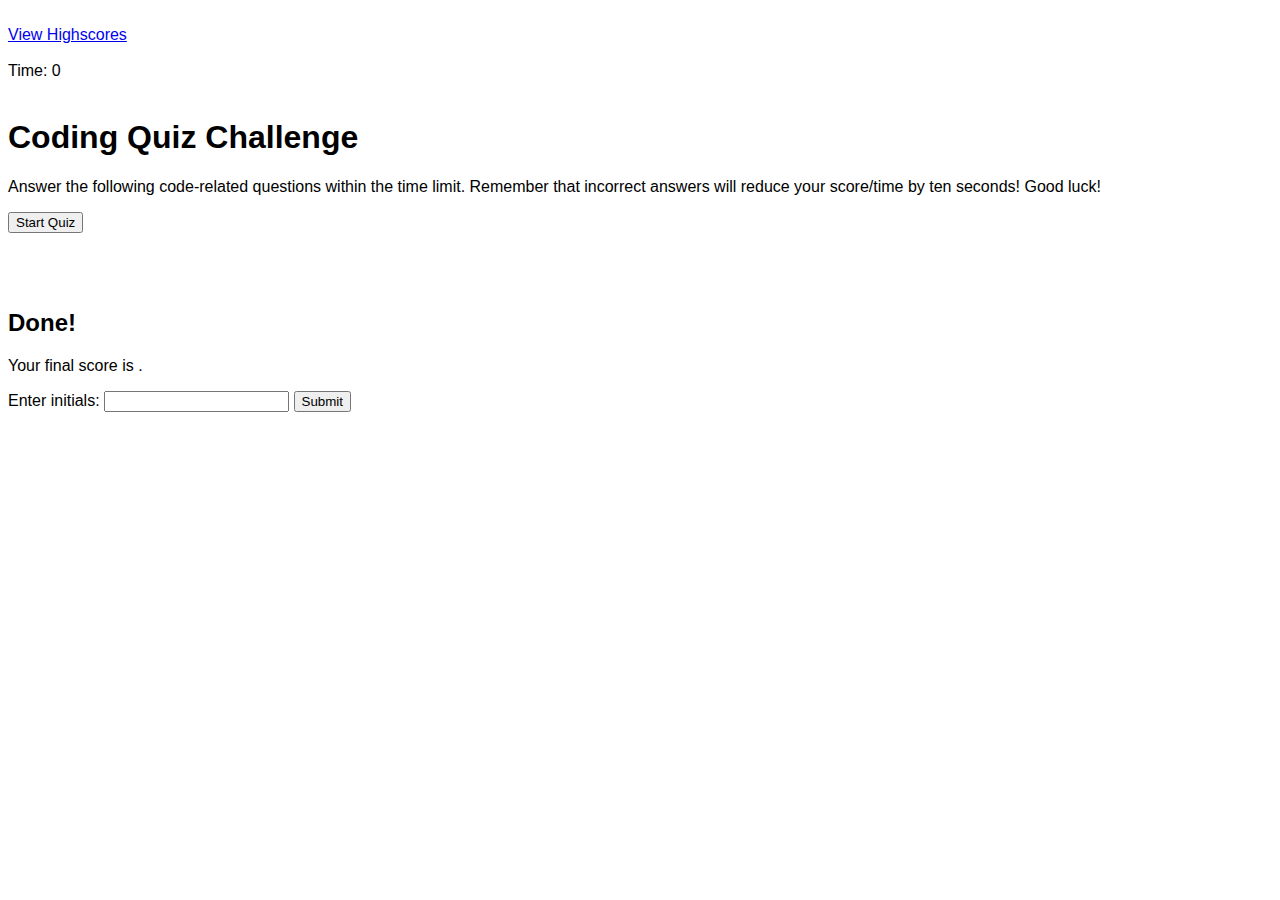
<file: index.html>
<!DOCTYPE html>
<html lang="en">
  <head>
    <meta charset="UTF-8" />
    <meta name="viewport" content="width=device-width, initial-scale=1.0" />
    <meta http-equiv="X-UA-Compatible" content="ie=edge" />
    <title>Coding Quiz</title>
    ​
    <link rel="stylesheet" href="styles.css" />
  </head>
  ​
  <body>
    <div class="scores"><a href="highscores.html">View Highscores</a></div>
    ​
    <div class="timer">Time: <span id="time">0</span></div>
    ​
    <div class="wrapper">
      <div id="start-screen" class="start">
        <h1>Coding Quiz Challenge</h1>
        <p>
          Answer the following code-related questions within the time limit.
          Remember that incorrect answers will reduce your score/time by ten
          seconds! Good luck!
        </p>
        <button id="start">Start Quiz</button>
      </div>
      ​
      <div id="questions" class="hide">
        <h2 id="question-title"></h2>
        <div id="choices" class="choices"></div>
      </div>
      ​
      <div id="end-screen" class="hide">
        <h2>Done!</h2>
        <p>Your final score is <span id="final-score"></span>.</p>
        <p>
          Enter initials: <input type="text" id="initials" max="3" />
          <button id="submit">Submit</button>
        </p>
      </div>
      ​
      <div id="feedback" class="feedback hide"></div>
    </div>
    ​
    <script src="questions.js"></script>
    <script src="logic.js"></script>
  </body>
</html>
</file>
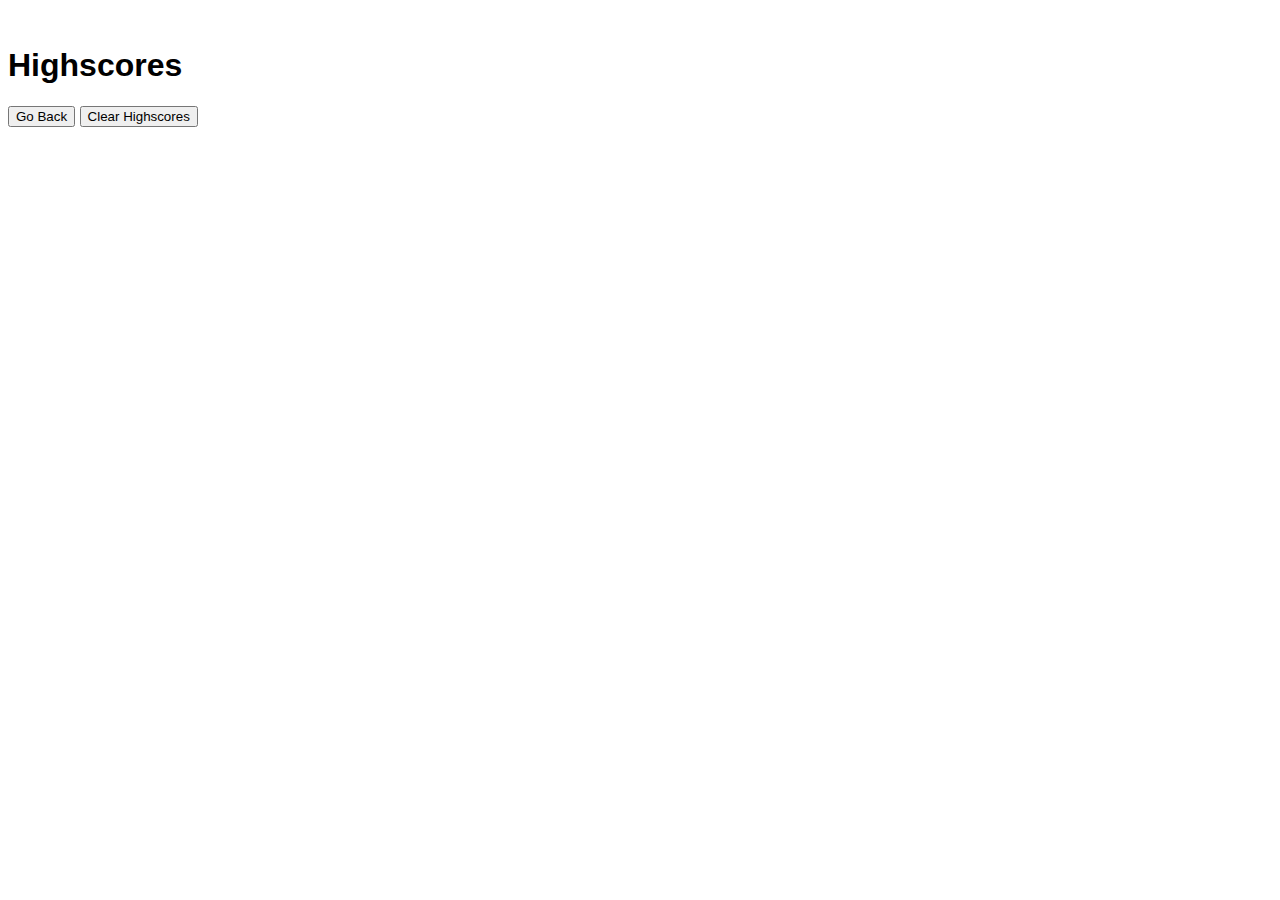
<file: highscores.html>
<!DOCTYPE html>
<html lang="en">
  <head>
    <meta charset="UTF-8" />
    <meta name="viewport" content="width=device-width, initial-scale=1.0" />
    <meta http-equiv="X-UA-Compatible" content="ie=edge" />
    <title>Highscores</title>
    ​
    <link rel="stylesheet" href="styles.css" />
  </head>
  ​
  <body>
    <div class="wrapper">
      <h1>Highscores</h1>
      <ol id="highscores"></ol>
      ​
      <a href="index.html"><button>Go Back</button></a>
      <button id="clear">Clear Highscores</button>
    </div>
    ​
    <script src="scores.js"></script>
  </body>
</html>
</file>
<file: styles.css>
body {
  font-family: 'Arial';
  font-size: 100%;
}
​ a {
  color: #273ae2;
  text-decoration: none;
  transition: color 0.1s;
}
​ a:hover {
  color: #8570a5;
}
​ button {
  display: inline-block;
  margin: 5px;
  cursor: pointer;
  font-size: 100%;
  background-color: #273ae2;
  border-radius: 5px;
  padding: 2px 10px;
  color: white;
  border: 0;
  transition: background-color 0.1s;
}
​ button:hover {
  background-color: #273ae2;
}
​ .choices button {
  display: block;
}
​ input[type="text"] {
  font-size: 100%;
}
​ ol {
  padding-left: 0px;
  max-height: 400px;
  overflow: auto;
}
​ li {
  padding: 5px;
  list-style: decimal inside none;
}
​ li:nth-child(odd) {
  background-color: #f3edfc;
}
​ .wrapper {
  margin: 100px auto 0 auto;
  max-width: 600px;
}
​ .hide {
  display: none;
}
​ .start {
  text-align: center;
}
​ .scores {
  position: absolute;
  top: 10px;
  left: 10px;
}
​ .feedback {
  font-style: italic;
  font-size: 120%;
  margin-top: 20px;
  padding-top: 10px;
  color: gray;
  border-top: 2px solid #ccc;
}
​ .timer {
  position: absolute;
  top: 10px;
  right: 10px;
}
</file>
